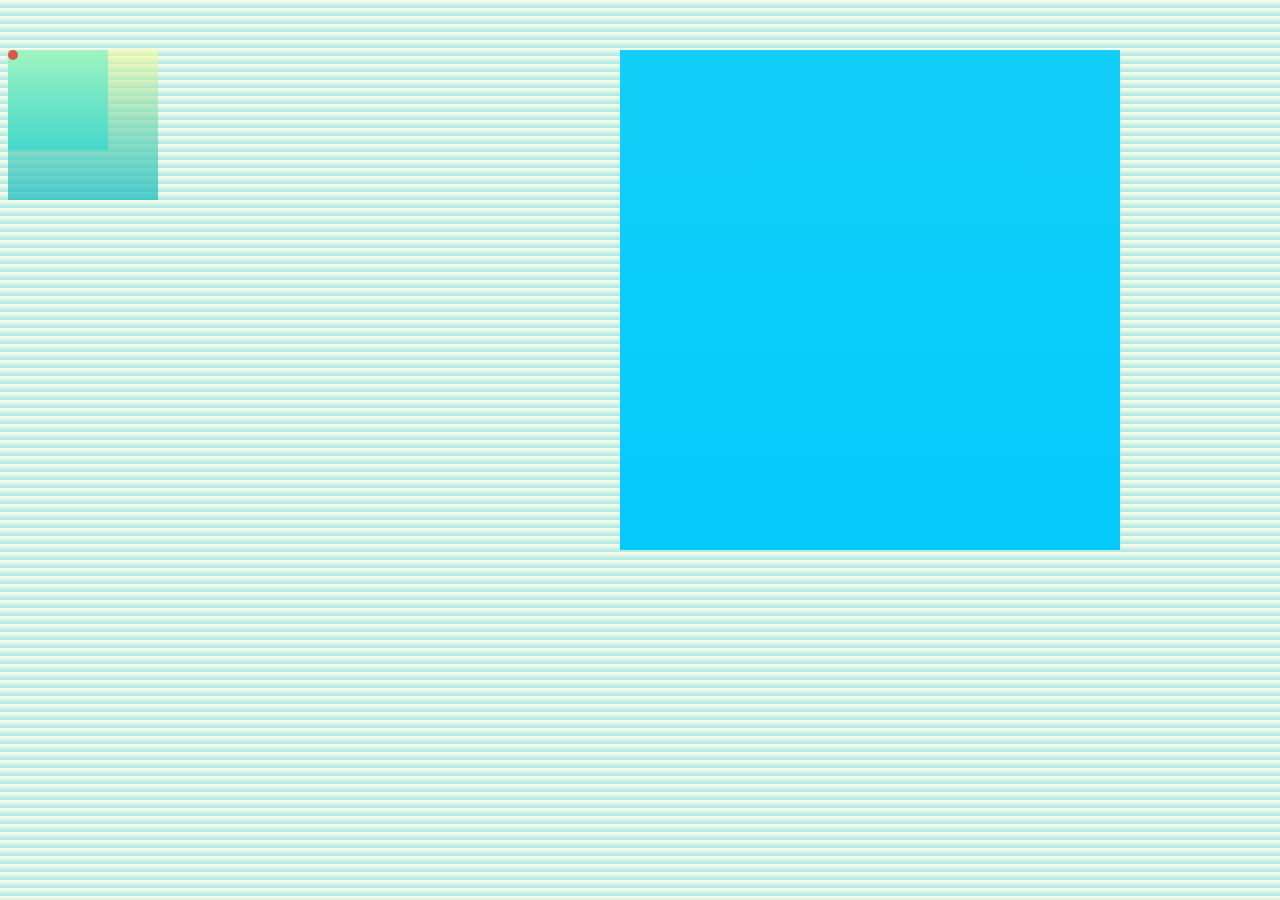
<file: gravity-test/index.html>
<!DOCTYPE html>
<html lang="en">

<head>
    <meta charset="UTF-8">
    <meta name="viewport" content="width=device-width, initial-scale=1.0">
    <title>shapes</title>
    <link rel="stylesheet" href="css/style.css">
</head>

<body>

    <main>
        <!-- <section class="textbox">
            <div class="text1 falling">
                <h1>WAIT</h1>
            </div>
            <div class="text2">
                <h1>Go here.</h1>
            </div>
            <div class="text3">
                <h1>look over here</h1>
            </div>
            <div class="text4">
                <h1>STOP THAT</h1>
            </div>
            <div class="text5">
                <h1>turn left now.</h1>
            </div>
            <div class="text6">
                <h1>Excuse me.</h1>
            </div>
            <div class="text7">
                <h1>what are you doing?</h1>
            </div>
            <div class="text8">
                <h1>weird</h1>
            </div>
        </section> -->
        <section class="boxbox">
            <div class="box falling"></div>
            <div class="box"></div>
            <div class="box"></div>
            <div class="box"></div>
            <div class="box"></div>
            <div class="box"></div>
            <div class="box"></div>
            <div class="box"></div>
            <div class="box2"></div>
            <div class="box2"></div>
            <div class="box2"></div>
            <div class="box3"></div>
            <div class="box3"></div>
            <div class="box3"></div>
            <div class="box3"></div>
            <div class="box4"></div>
            <div class="box5"></div>
            <div class="box5"></div>
            <div class="box5"></div>
            <div class="box5"></div>
        </section>
    </main>
    <script src="https://ajax.googleapis.com/ajax/libs/jquery/3.6.0/jquery.min.js"></script>
    <script src="js/timing.js"></script>
    <script src="js/jGravity.js"></script>


</body>


</html>
</file>
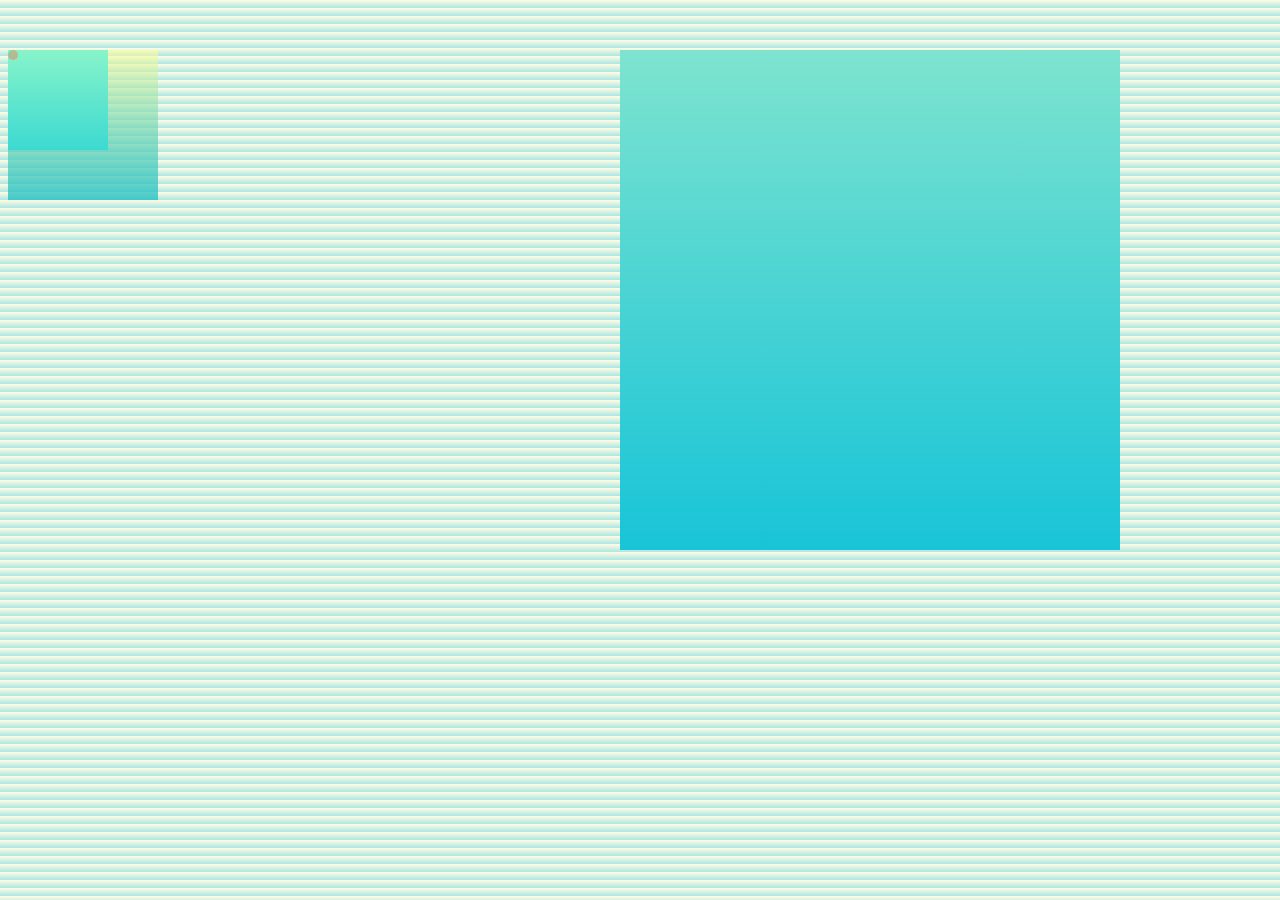
<file: net-art-project/index.html>
<!DOCTYPE html>
<html lang="en">

<head>
    <meta charset="UTF-8">
    <meta name="viewport" content="width=device-width, initial-scale=1.0">
    <title>Deep Focus 24/7</title>
    <link rel="stylesheet" href="css/style.css">
</head>

<body>

    <main>
        <div class="falling">
            <!-- <button id="activate"></button> -->
        </div>
        <div class="box falling">
            <!-- <input type="text" id="fname" name="fname"> -->
        </div>
        <div class="box falling"></div>
        <div class="box"></div>
        <div class="box"></div>
        <div class="box"></div>
        <div class="box"></div>
        <div class="box3"></div>
        <div class="box3"></div>
        <div class="box2"></div>
        <div class="box"></div>
        <div class="box"></div>
        <div class="box5"></div>
        <div class="box5"></div>
        <div class="box5"></div>
        <div class="box5"></div>
        <div class="box4"></div>
        <div class="box"></div>
        <div class="box3"></div>
        <div class="box3"></div>
        <div class="box2"></div>
        <div class="box2">
            <!-- <input type="range" id="volume" name="volume" min="0" max="11" /> -->
        </div>
    </main>
    <script src="https://ajax.googleapis.com/ajax/libs/jquery/3.6.0/jquery.min.js"></script>
    <script src="js/timing.js"></script>
    <script src="js/jGravity.js"></script>


</body>


</html>
</file>
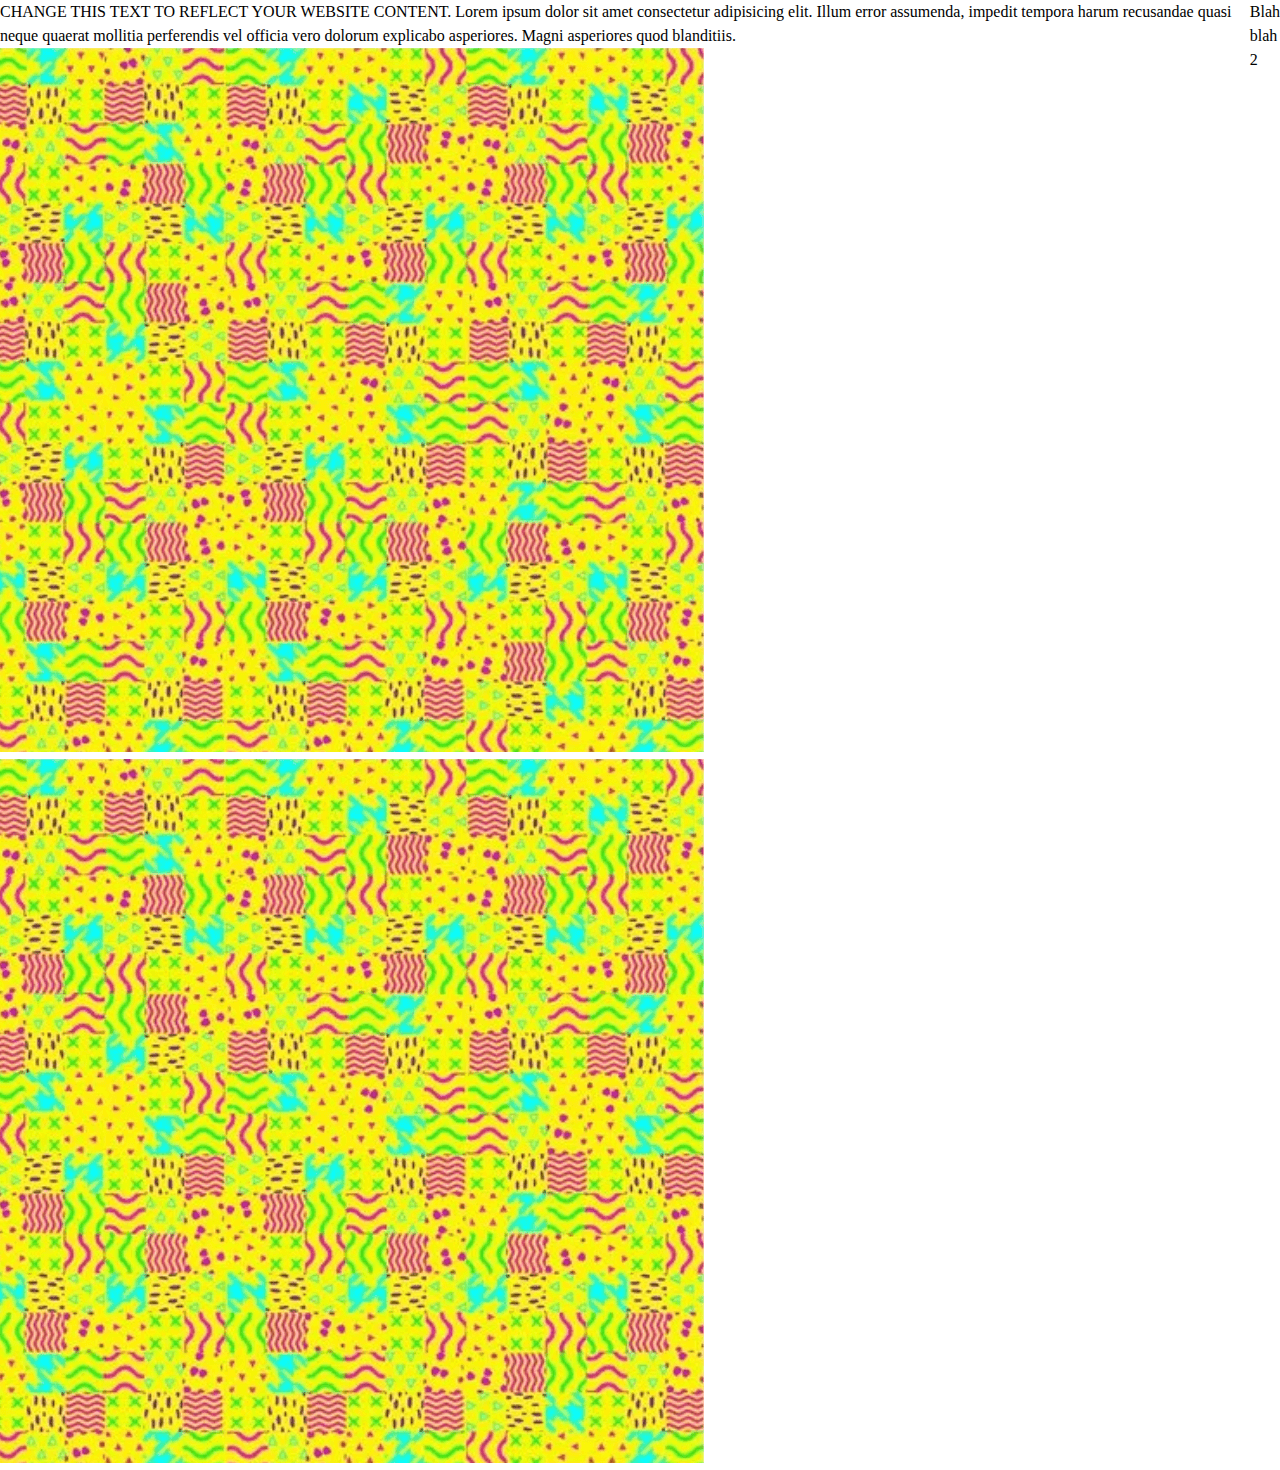
<file: demos/css-box-model/index.html>
<!DOCTYPE html>
<html lang="en">

<head>
    <meta charset="UTF-8">
    <meta name="viewport" content="width=device-width, initial-scale=1.0">
    <title>Document</title>
    <link rel="stylesheet" href="css/style.css">
</head>

<body>
    <div class="sticky-footer">
    <header>
        <!-- add title - what is your website about? -->
    </header>
    <main>
        <!-- add classes to the divs below for styling -->
         <div>
            <!-- add subtitle -->
            <p>CHANGE THIS TEXT TO REFLECT YOUR WEBSITE CONTENT. Lorem ipsum dolor sit amet consectetur adipisicing elit. Illum error assumenda, impedit tempora harum
                recusandae quasi neque quaerat mollitia perferendis vel officia vero dolorum explicabo asperiores. Magni
                asperiores quod blanditiis.</p>
        </div>
        <div>
            <!-- download your own images -->
            <img src="images/funky.png" alt="">
            <!-- add caption for image -->
        </div>
        <div>
            <img src="images/funky.png" alt="">
            <!-- add caption for image -->
        </div>
    </main>
<footer>
    <p>Blah</p>
    <p>blah 2</p>
</footer>
</body>
</div>

</html>
</file>
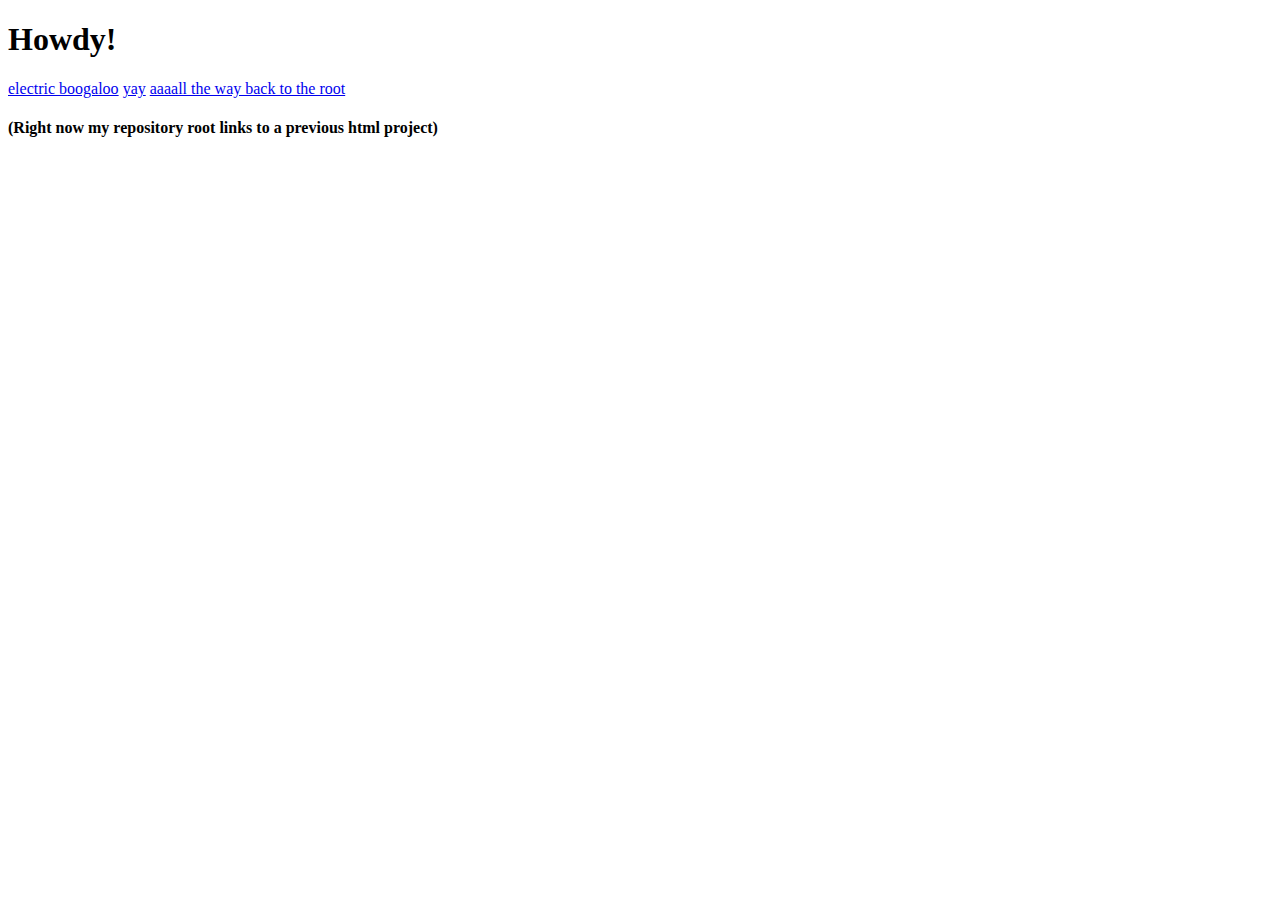
<file: tutorials/01-html/index.html>
<!DOCTYPE html>
<html lang="en">
<head>
    <meta charset="UTF-8">
    <meta name="viewport" content="width=device-width, initial-scale=1.0">
    <title>Document</title>
</head>
<body>
    <h1> Howdy! </h1>
    <a href="electric-boogaloo.html">electric boogaloo</a>
    <a href="another-folder">yay</a>
    <a href="/index.html">aaaall the way back to the root</a>
    <h4>(Right now my repository root links to a previous html project)</h4>
</body>
</html>
</file>
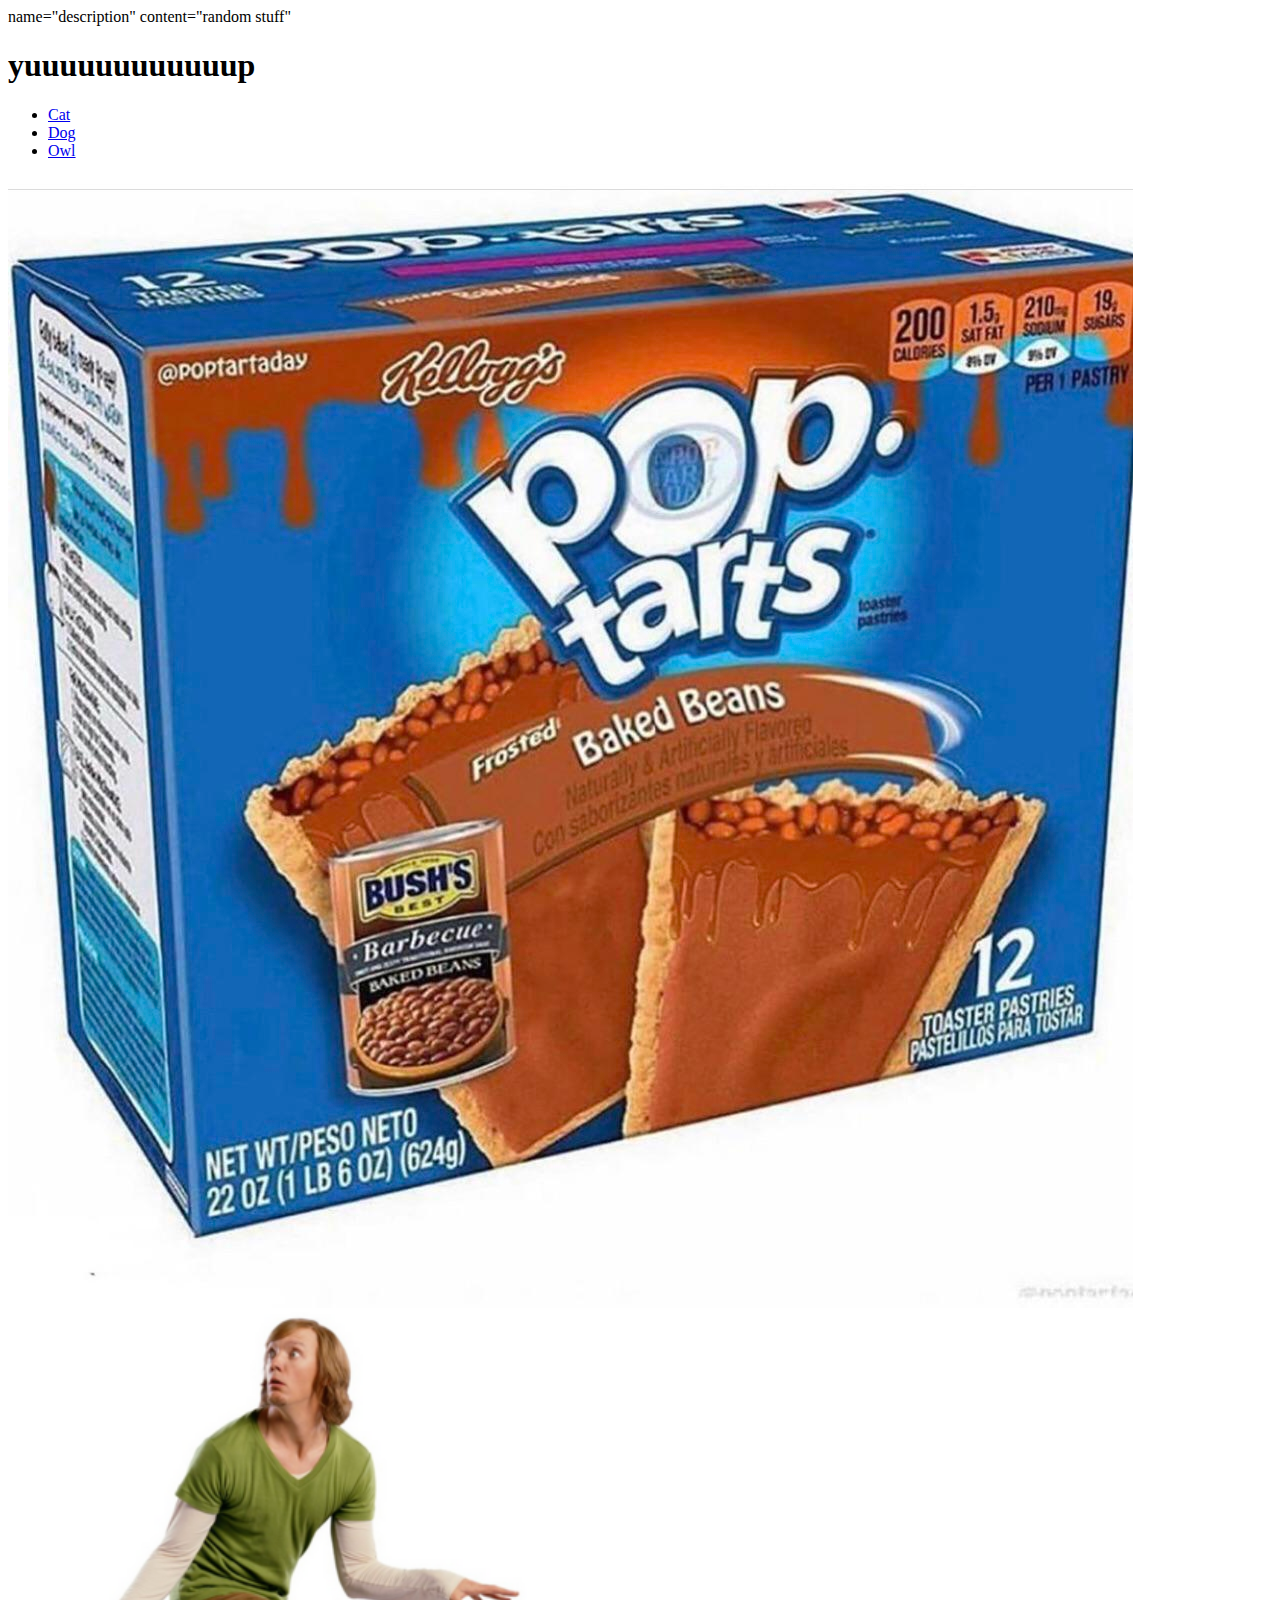
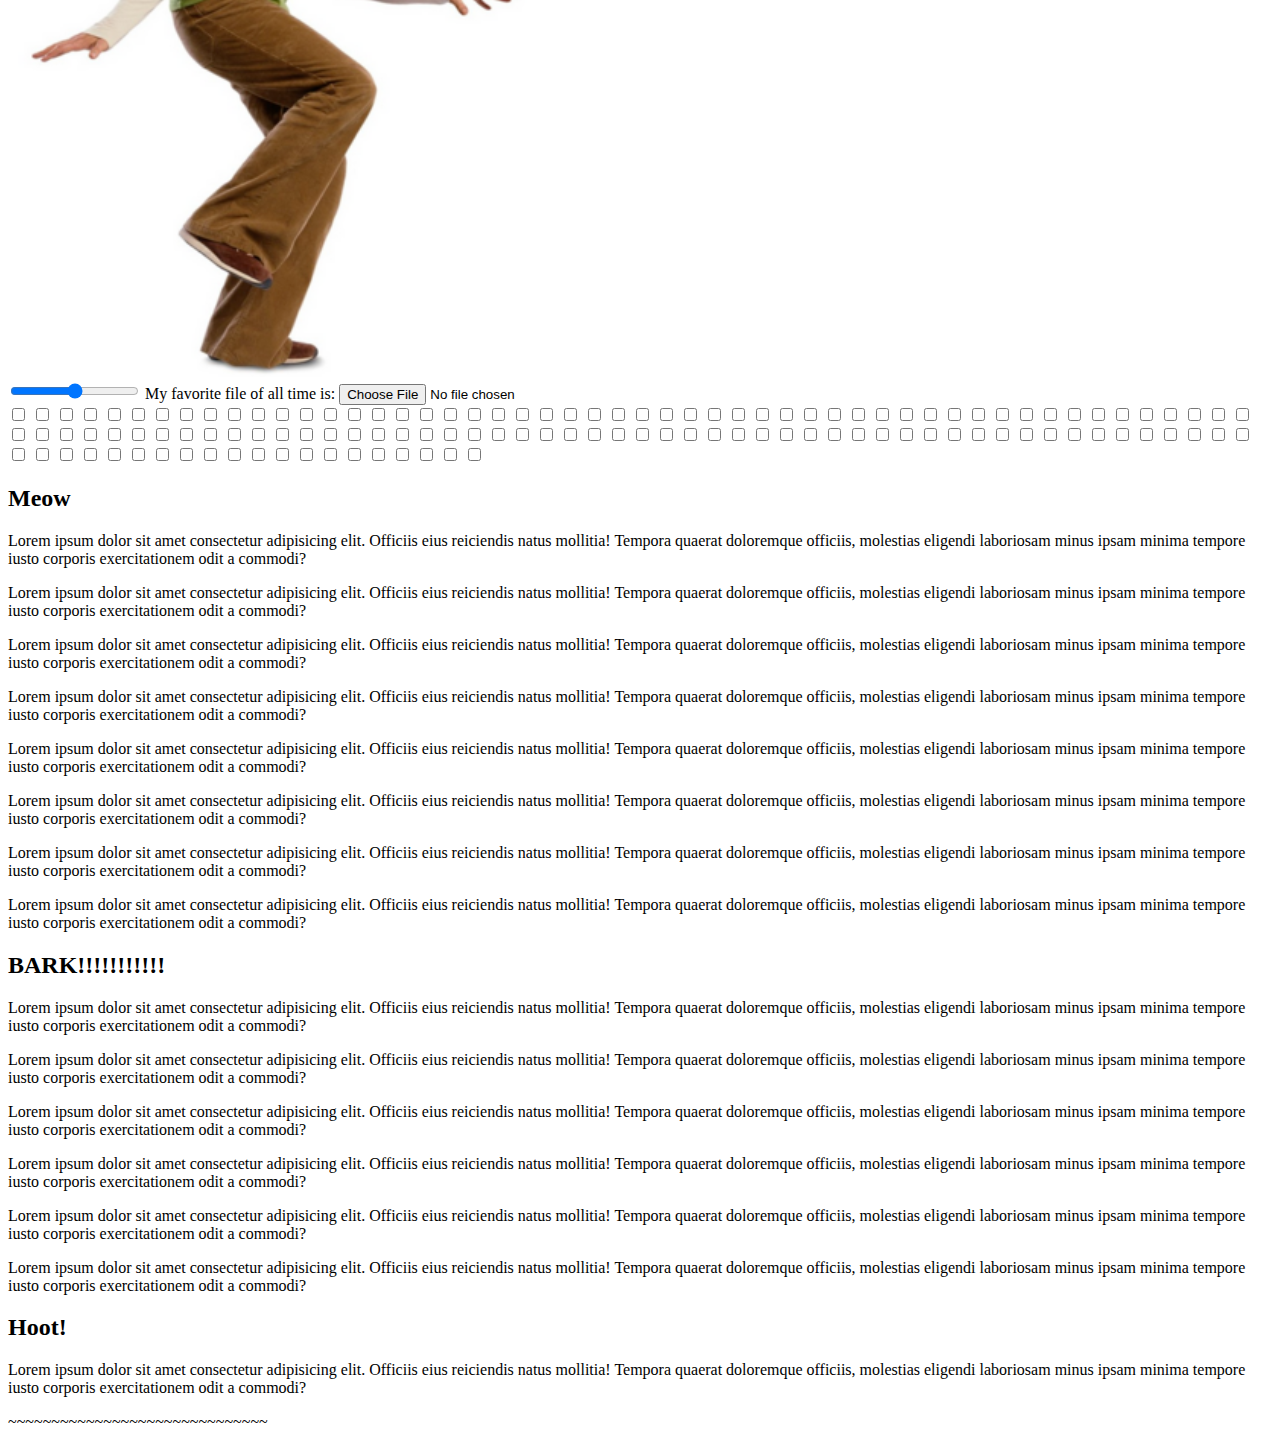
<file: tutorials/02-html-images/index.html>
<!DOCTYPE html>
<html lang="en">

<head>
    <meta charset="UTF-8">
    <meta name="viewport" content="width=device-width, initial-scale=1.0">
    <title>HTML Test</title>
    <meta> name="description" content="random stuff"

</head>

<body>
    <header>
        <h1 contenteditable=true draggable="true"> yuuuuuuuuuuuup </h1>
        <nav>
            <ul>
                <li><a href="#cat">Cat</a></li>
                <li><a href="#dog">Dog</a></li>
                <li><a href="#owl">Owl</a></li>
            </ul>
        </nav>
        <div>
            <img src="images/beans.jpg" alt="A box of baked bean flavored pop tarts"> 
            <img src="images/shaggy.PNG" alt="shaggy from the live action scooby doo movie"> 
            
        </div>
        <div> <input type="range" width=20000px> My favorite file of all time is: <input type="file" id="myfile" name="myfile">

        </div>
        <div>
        <input type="checkbox" id="yup" name="is this box checked? Check if true." value="hee hee">
        <input type="checkbox" id="yup" name="is this box checked? Check if true." value="hee hee">
        <input type="checkbox" id="yup" name="is this box checked? Check if true." value="hee hee">
        <input type="checkbox" id="yup" name="is this box checked? Check if true." value="hee hee">
        <input type="checkbox" id="yup" name="is this box checked? Check if true." value="hee hee">
        <input type="checkbox" id="yup" name="is this box checked? Check if true." value="hee hee">
        <input type="checkbox" id="yup" name="is this box checked? Check if true." value="hee hee">
        <input type="checkbox" id="yup" name="is this box checked? Check if true." value="hee hee">
        <input type="checkbox" id="yup" name="is this box checked? Check if true." value="hee hee">
        <input type="checkbox" id="yup" name="is this box checked? Check if true." value="hee hee">
        <input type="checkbox" id="yup" name="is this box checked? Check if true." value="hee hee">
        <input type="checkbox" id="yup" name="is this box checked? Check if true." value="hee hee">
        <input type="checkbox" id="yup" name="is this box checked? Check if true." value="hee hee">
        <input type="checkbox" id="yup" name="is this box checked? Check if true." value="hee hee">
        <input type="checkbox" id="yup" name="is this box checked? Check if true." value="hee hee">
        <input type="checkbox" id="yup" name="is this box checked? Check if true." value="hee hee">
        <input type="checkbox" id="yup" name="is this box checked? Check if true." value="hee hee">
        <input type="checkbox" id="yup" name="is this box checked? Check if true." value="hee hee">
        <input type="checkbox" id="yup" name="is this box checked? Check if true." value="hee hee">
        <input type="checkbox" id="yup" name="is this box checked? Check if true." value="hee hee">
        <input type="checkbox" id="yup" name="is this box checked? Check if true." value="hee hee">
        <input type="checkbox" id="yup" name="is this box checked? Check if true." value="hee hee">
        <input type="checkbox" id="yup" name="is this box checked? Check if true." value="hee hee">
        <input type="checkbox" id="yup" name="is this box checked? Check if true." value="hee hee">
        <input type="checkbox" id="yup" name="is this box checked? Check if true." value="hee hee">
        <input type="checkbox" id="yup" name="is this box checked? Check if true." value="hee hee">
        <input type="checkbox" id="yup" name="is this box checked? Check if true." value="hee hee">
        <input type="checkbox" id="yup" name="is this box checked? Check if true." value="hee hee">
        <input type="checkbox" id="yup" name="is this box checked? Check if true." value="hee hee">
        <input type="checkbox" id="yup" name="is this box checked? Check if true." value="hee hee">
        <input type="checkbox" id="yup" name="is this box checked? Check if true." value="hee hee">
        <input type="checkbox" id="yup" name="is this box checked? Check if true." value="hee hee">
        <input type="checkbox" id="yup" name="is this box checked? Check if true." value="hee hee">
        <input type="checkbox" id="yup" name="is this box checked? Check if true." value="hee hee">
        <input type="checkbox" id="yup" name="is this box checked? Check if true." value="hee hee">
        <input type="checkbox" id="yup" name="is this box checked? Check if true." value="hee hee">
        <input type="checkbox" id="yup" name="is this box checked? Check if true." value="hee hee">
        <input type="checkbox" id="yup" name="is this box checked? Check if true." value="hee hee">
        <input type="checkbox" id="yup" name="is this box checked? Check if true." value="hee hee">
        <input type="checkbox" id="yup" name="is this box checked? Check if true." value="hee hee">
        <input type="checkbox" id="yup" name="is this box checked? Check if true." value="hee hee">
        <input type="checkbox" id="yup" name="is this box checked? Check if true." value="hee hee">
        <input type="checkbox" id="yup" name="is this box checked? Check if true." value="hee hee">
        <input type="checkbox" id="yup" name="is this box checked? Check if true." value="hee hee">
        <input type="checkbox" id="yup" name="is this box checked? Check if true." value="hee hee">
        <input type="checkbox" id="yup" name="is this box checked? Check if true." value="hee hee">
        <input type="checkbox" id="yup" name="is this box checked? Check if true." value="hee hee">
        <input type="checkbox" id="yup" name="is this box checked? Check if true." value="hee hee">
        <input type="checkbox" id="yup" name="is this box checked? Check if true." value="hee hee">
        <input type="checkbox" id="yup" name="is this box checked? Check if true." value="hee hee">
        <input type="checkbox" id="yup" name="is this box checked? Check if true." value="hee hee">
        <input type="checkbox" id="yup" name="is this box checked? Check if true." value="hee hee">
        <input type="checkbox" id="yup" name="is this box checked? Check if true." value="hee hee">
        <input type="checkbox" id="yup" name="is this box checked? Check if true." value="hee hee">
        <input type="checkbox" id="yup" name="is this box checked? Check if true." value="hee hee">
        <input type="checkbox" id="yup" name="is this box checked? Check if true." value="hee hee">
        <input type="checkbox" id="yup" name="is this box checked? Check if true." value="hee hee">
        <input type="checkbox" id="yup" name="is this box checked? Check if true." value="hee hee">
        <input type="checkbox" id="yup" name="is this box checked? Check if true." value="hee hee">
        <input type="checkbox" id="yup" name="is this box checked? Check if true." value="hee hee">
        <input type="checkbox" id="yup" name="is this box checked? Check if true." value="hee hee">
        <input type="checkbox" id="yup" name="is this box checked? Check if true." value="hee hee">
        <input type="checkbox" id="yup" name="is this box checked? Check if true." value="hee hee">
        <input type="checkbox" id="yup" name="is this box checked? Check if true." value="hee hee">
        <input type="checkbox" id="yup" name="is this box checked? Check if true." value="hee hee">
        <input type="checkbox" id="yup" name="is this box checked? Check if true." value="hee hee">
        <input type="checkbox" id="yup" name="is this box checked? Check if true." value="hee hee">
        <input type="checkbox" id="yup" name="is this box checked? Check if true." value="hee hee">
        <input type="checkbox" id="yup" name="is this box checked? Check if true." value="hee hee">
        <input type="checkbox" id="yup" name="is this box checked? Check if true." value="hee hee">
        <input type="checkbox" id="yup" name="is this box checked? Check if true." value="hee hee">
        <input type="checkbox" id="yup" name="is this box checked? Check if true." value="hee hee">
        <input type="checkbox" id="yup" name="is this box checked? Check if true." value="hee hee">
        <input type="checkbox" id="yup" name="is this box checked? Check if true." value="hee hee">
        <input type="checkbox" id="yup" name="is this box checked? Check if true." value="hee hee">
        <input type="checkbox" id="yup" name="is this box checked? Check if true." value="hee hee">
        <input type="checkbox" id="yup" name="is this box checked? Check if true." value="hee hee">
        <input type="checkbox" id="yup" name="is this box checked? Check if true." value="hee hee">
        <input type="checkbox" id="yup" name="is this box checked? Check if true." value="hee hee">
        <input type="checkbox" id="yup" name="is this box checked? Check if true." value="hee hee">
        <input type="checkbox" id="yup" name="is this box checked? Check if true." value="hee hee">
        <input type="checkbox" id="yup" name="is this box checked? Check if true." value="hee hee">
        <input type="checkbox" id="yup" name="is this box checked? Check if true." value="hee hee">
        <input type="checkbox" id="yup" name="is this box checked? Check if true." value="hee hee">
        <input type="checkbox" id="yup" name="is this box checked? Check if true." value="hee hee">
        <input type="checkbox" id="yup" name="is this box checked? Check if true." value="hee hee">
        <input type="checkbox" id="yup" name="is this box checked? Check if true." value="hee hee">
        <input type="checkbox" id="yup" name="is this box checked? Check if true." value="hee hee">
        <input type="checkbox" id="yup" name="is this box checked? Check if true." value="hee hee">
        <input type="checkbox" id="yup" name="is this box checked? Check if true." value="hee hee">
        <input type="checkbox" id="yup" name="is this box checked? Check if true." value="hee hee">
        <input type="checkbox" id="yup" name="is this box checked? Check if true." value="hee hee">
        <input type="checkbox" id="yup" name="is this box checked? Check if true." value="hee hee">
        <input type="checkbox" id="yup" name="is this box checked? Check if true." value="hee hee">
        <input type="checkbox" id="yup" name="is this box checked? Check if true." value="hee hee">
        <input type="checkbox" id="yup" name="is this box checked? Check if true." value="hee hee">
        <input type="checkbox" id="yup" name="is this box checked? Check if true." value="hee hee">
        <input type="checkbox" id="yup" name="is this box checked? Check if true." value="hee hee">
        <input type="checkbox" id="yup" name="is this box checked? Check if true." value="hee hee">
        <input type="checkbox" id="yup" name="is this box checked? Check if true." value="hee hee">
        <input type="checkbox" id="yup" name="is this box checked? Check if true." value="hee hee">
        <input type="checkbox" id="yup" name="is this box checked? Check if true." value="hee hee">
        <input type="checkbox" id="yup" name="is this box checked? Check if true." value="hee hee">
        <input type="checkbox" id="yup" name="is this box checked? Check if true." value="hee hee">
        <input type="checkbox" id="yup" name="is this box checked? Check if true." value="hee hee">
        <input type="checkbox" id="yup" name="is this box checked? Check if true." value="hee hee">
        <input type="checkbox" id="yup" name="is this box checked? Check if true." value="hee hee">
        <input type="checkbox" id="yup" name="is this box checked? Check if true." value="hee hee">
        <input type="checkbox" id="yup" name="is this box checked? Check if true." value="hee hee">
        <input type="checkbox" id="yup" name="is this box checked? Check if true." value="hee hee">
        <input type="checkbox" id="yup" name="is this box checked? Check if true." value="hee hee">
        <input type="checkbox" id="yup" name="is this box checked? Check if true." value="hee hee">
        <input type="checkbox" id="yup" name="is this box checked? Check if true." value="hee hee">
        <input type="checkbox" id="yup" name="is this box checked? Check if true." value="hee hee">
        <input type="checkbox" id="yup" name="is this box checked? Check if true." value="hee hee">
        <input type="checkbox" id="yup" name="is this box checked? Check if true." value="hee hee">
        <input type="checkbox" id="yup" name="is this box checked? Check if true." value="hee hee">
        <input type="checkbox" id="yup" name="is this box checked? Check if true." value="hee hee">
        <input type="checkbox" id="yup" name="is this box checked? Check if true." value="hee hee">
        <input type="checkbox" id="yup" name="is this box checked? Check if true." value="hee hee">
        <input type="checkbox" id="yup" name="is this box checked? Check if true." value="hee hee">
        <input type="checkbox" id="yup" name="is this box checked? Check if true." value="hee hee">
        <input type="checkbox" id="yup" name="is this box checked? Check if true." value="hee hee">
        <input type="checkbox" id="yup" name="is this box checked? Check if true." value="hee hee">
        </div>
    </header>
    <main>
        <section id="cat" class="blue-section">
            <h2>Meow</h2>
            <p>Lorem ipsum dolor sit amet consectetur adipisicing elit. Officiis eius reiciendis natus mollitia! Tempora
                quaerat doloremque officiis, molestias eligendi laboriosam minus ipsam minima tempore iusto corporis
                exercitationem odit a commodi?</p>
        </section>
                </section>
            <p>Lorem ipsum dolor sit amet consectetur adipisicing elit. Officiis eius reiciendis natus mollitia! Tempora
                quaerat doloremque officiis, molestias eligendi laboriosam minus ipsam minima tempore iusto corporis
                exercitationem odit a commodi?</p>
        </section>        </section>
            <p>Lorem ipsum dolor sit amet consectetur adipisicing elit. Officiis eius reiciendis natus mollitia! Tempora
                quaerat doloremque officiis, molestias eligendi laboriosam minus ipsam minima tempore iusto corporis
                exercitationem odit a commodi?</p>
        </section>        </section>
            <p>Lorem ipsum dolor sit amet consectetur adipisicing elit. Officiis eius reiciendis natus mollitia! Tempora
                quaerat doloremque officiis, molestias eligendi laboriosam minus ipsam minima tempore iusto corporis
                exercitationem odit a commodi?</p>
        </section>        </section>
            <p>Lorem ipsum dolor sit amet consectetur adipisicing elit. Officiis eius reiciendis natus mollitia! Tempora
                quaerat doloremque officiis, molestias eligendi laboriosam minus ipsam minima tempore iusto corporis
                exercitationem odit a commodi?</p>
        </section>        </section>
            <p>Lorem ipsum dolor sit amet consectetur adipisicing elit. Officiis eius reiciendis natus mollitia! Tempora
                quaerat doloremque officiis, molestias eligendi laboriosam minus ipsam minima tempore iusto corporis
                exercitationem odit a commodi?</p>
        </section>        </section>
            <p>Lorem ipsum dolor sit amet consectetur adipisicing elit. Officiis eius reiciendis natus mollitia! Tempora
                quaerat doloremque officiis, molestias eligendi laboriosam minus ipsam minima tempore iusto corporis
                exercitationem odit a commodi?</p>
        </section>        </section>
            <p>Lorem ipsum dolor sit amet consectetur adipisicing elit. Officiis eius reiciendis natus mollitia! Tempora
                quaerat doloremque officiis, molestias eligendi laboriosam minus ipsam minima tempore iusto corporis
                exercitationem odit a commodi?</p>
        </section>
        <section id="dog">
            <h2>BARK!!!!!!!!!!!</h2>
            <p>Lorem ipsum dolor sit amet consectetur adipisicing elit. Officiis eius reiciendis natus mollitia! Tempora
                quaerat doloremque officiis, molestias eligendi laboriosam minus ipsam minima tempore iusto corporis
                exercitationem odit a commodi?</p>
        </section>
            <p>Lorem ipsum dolor sit amet consectetur adipisicing elit. Officiis eius reiciendis natus mollitia! Tempora
                quaerat doloremque officiis, molestias eligendi laboriosam minus ipsam minima tempore iusto corporis
                exercitationem odit a commodi?</p>
        </section>        </section>
            <p>Lorem ipsum dolor sit amet consectetur adipisicing elit. Officiis eius reiciendis natus mollitia! Tempora
                quaerat doloremque officiis, molestias eligendi laboriosam minus ipsam minima tempore iusto corporis
                exercitationem odit a commodi?</p>
        </section>        </section>
            <p>Lorem ipsum dolor sit amet consectetur adipisicing elit. Officiis eius reiciendis natus mollitia! Tempora
                quaerat doloremque officiis, molestias eligendi laboriosam minus ipsam minima tempore iusto corporis
                exercitationem odit a commodi?</p>
        </section>        </section>
            <p>Lorem ipsum dolor sit amet consectetur adipisicing elit. Officiis eius reiciendis natus mollitia! Tempora
                quaerat doloremque officiis, molestias eligendi laboriosam minus ipsam minima tempore iusto corporis
                exercitationem odit a commodi?</p>
        </section>        </section>
            <p>Lorem ipsum dolor sit amet consectetur adipisicing elit. Officiis eius reiciendis natus mollitia! Tempora
                quaerat doloremque officiis, molestias eligendi laboriosam minus ipsam minima tempore iusto corporis
                exercitationem odit a commodi?</p>
        </section>
        <section id="owl">
            <h2>Hoot!</h2>
            <p>Lorem ipsum dolor sit amet consectetur adipisicing elit. Officiis eius reiciendis natus mollitia! Tempora
                quaerat doloremque officiis, molestias eligendi laboriosam minus ipsam minima tempore iusto corporis
                exercitationem odit a commodi?</p>
        </section>

    </main>
    <footer>~~~~~~~~~~~~~~~~~~~~~~~~~~~~~~</footer>
</body>

</html>
</file>
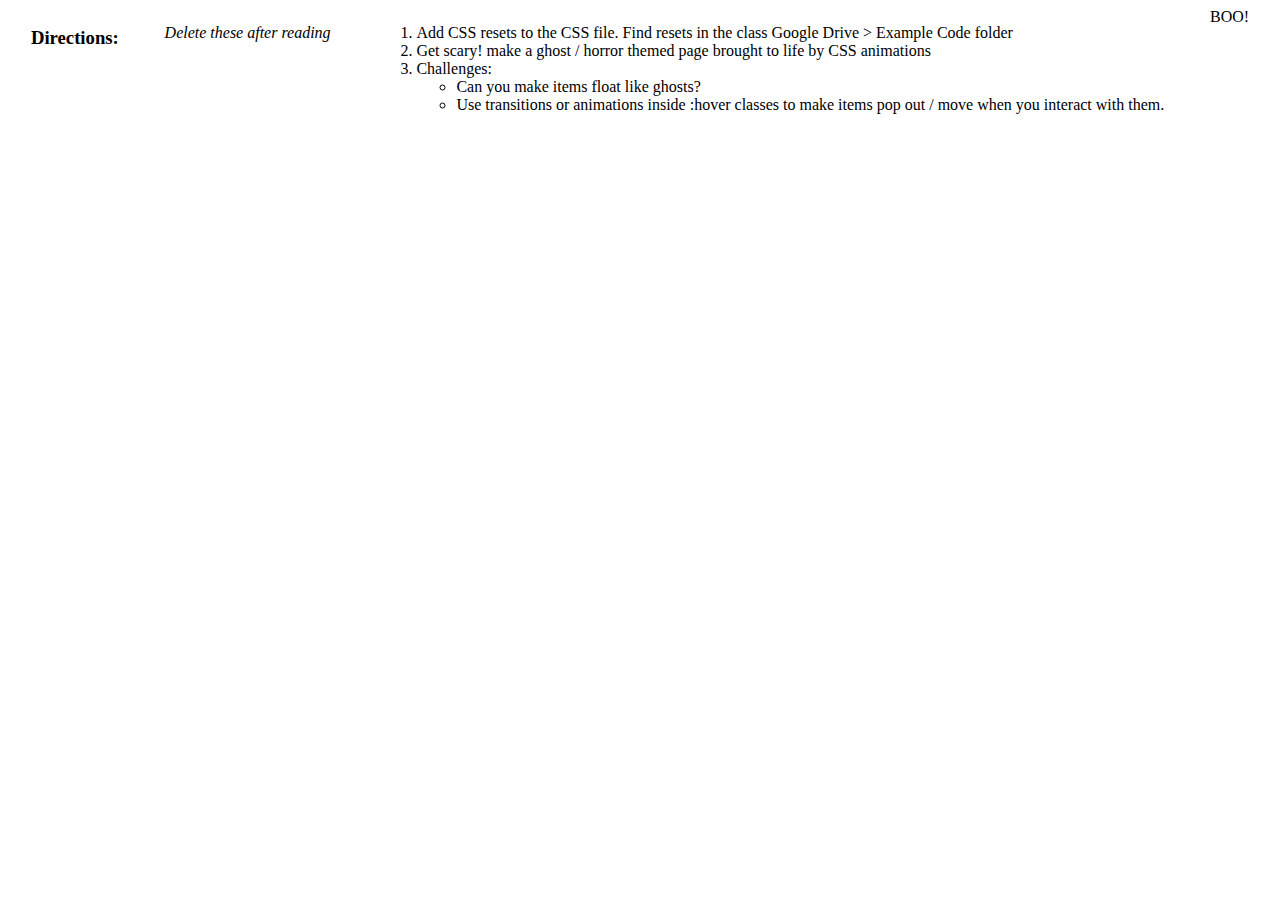
<file: demos/css-animation-starter/css-animation-starter/index.html>
<!DOCTYPE html>
<html lang="en">

<head>
    <meta charset="UTF-8">
    <meta name="viewport" content="width=device-width, initial-scale=1.0">
    <title>CSS Animations</title>
    <link rel="stylesheet" href="css/style.css">
</head>

<body>

    <h3>Directions:</h3>
    <p><em>Delete these after reading</em></p>
    <ol>
        <li>Add CSS resets to the CSS file. Find resets in the class Google Drive > Example Code folder</li>
        <li>Get scary! make a ghost / horror themed page brought to life by CSS animations</li>
        <li>Challenges:
            <ul> 
                <li>Can you make items float like ghosts?</li>
                <li>Use transitions or animations inside :hover classes to make items pop out / move when you interact with them.</li>
            </ul>
        </li>
    </ol>
    <footer class="sticky-footer">
        BOO!
    </footer>

</body>

</html>
</file>
<file: gravity-test/css/style.css>
html {
           margin: 0;
           padding: 0;
       }

       body {
           background-color: blanchedalmond;
           height: 100%;
           overflow: hidden;
           background: linear-gradient(0deg, rgba(34, 192, 195, 0.393) 0%, rgba(255, 253, 156, 0.262) 100%);
       }

       .textbox {
           display: ;
           margin: 0 auto;
           padding: 5rem;
           text-align: center;
       }






       .boxbox {}

       .box {
           width: 100px;
           height: 100px;
           background: #ccc;
           position: absolute;
           top: 50px;
           background-color: rgba(0, 234, 255, 0.304);
       }

       .box2 {
           width: 150px;
           height: 150px;
           background: #ccc;
           position: absolute;
           top: 50px;
           background-color: rgba(0, 234, 255, 0.304);
           background: linear-gradient(0deg, rgba(34, 192, 195, 0.393) 0%, rgba(255, 253, 156, 0.262) 100%);
           list-style: none;
       }

       .box3 {
           width: 500px;
           height: 500px;
           background: #ccc;
           position: absolute;
           top: 50px;
           right: 160px;
           background-color: rgba(0, 234, 255, 0.304);
           background: linear-gradient(0deg, rgba(34, 192, 195, 0.393) 0%, rgba(255, 253, 156, 0.262) 100%);

       }

       .box4 {
           width: 10px;
           height: 10px;
           background: #ccc;
           position: absolute;
           top: 50px;
           background-color: rgba(255, 0, 0, 0.645);
           border-radius: 3rem;

       }

       .box5 {
           width: 500px;
           height: 500px;
           background: #00ccff76;
           position: absolute;
           top: 50px;
           right: 160px;
           background-blend-mode: exclusion;
       }

       .falling {
           background-color: rgba(246, 237, 148, 0.458);
       }

       .activate {
           width: 400px;
           height: 160px;
       }
</file>
<file: net-art-project/css/style.css>
html {
           margin: 0;
           padding: 0;
       }

       body {
           background-color: blanchedalmond;
           height: 100%;
           overflow: hidden;
           background: linear-gradient(0deg, rgba(34, 192, 195, 0.393) 0%, rgba(255, 253, 156, 0.262) 100%);

       }

       .box {
           width: 100px;
           height: 100px;
           background: #ccc;
           position: absolute;
           top: 50px;
           background-color: rgba(0, 234, 255, 0.304);
       }

       .box2 {
           width: 150px;
           height: 150px;
           background: #ccc;
           position: absolute;
           top: 50px;
           background-color: rgba(0, 234, 255, 0.304);
           background: linear-gradient(0deg, rgba(34, 192, 195, 0.393) 0%, rgba(255, 253, 156, 0.262) 100%);
           list-style: none;
       }

       .box3 {
           width: 500px;
           height: 500px;
           background: #ccc;
           position: absolute;
           top: 50px;
           right: 160px;
           background-color: rgba(0, 234, 255, 0.304);
           background: linear-gradient(0deg, rgba(34, 192, 195, 0.393) 0%, rgba(255, 253, 156, 0.262) 100%);

       }

       .box4 {
           width: 10px;
           height: 10px;
           background: #ccc;
           position: absolute;
           top: 50px;
           background-color: rgba(255, 0, 0, 0.645);
           border-radius: 3rem;

       }

       .box5 {
           width: 500px;
           height: 500px;
           background: #00ccff76;
           position: absolute;
           top: 50px;
           right: 160px;
           background-blend-mode:exclusion;
       }

       .falling {
           background-color: rgba(246, 237, 148, 0.458);
       }

       .activate {
           width: 400px;
           height: 160px;
       }
</file>
<file: demos/css-animation-starter/css-animation-starter/css/style.css>
body {
    display: flex;
    flex-wrap: wrap;
    justify-content: space-around;
}

.sticky-footer {
    
    justify-content: space-between;
}
</file>
<file: demos/css-box-model/css/style.css>
/*
CSS RESETS
*/


/* Change box-sizing default to border-box */
*,
*::before,
*::after {
  box-sizing: border-box;
}


/* Remove default spacing */
* {
  margin: 0;
  padding: 0;
}


/* Respect user font settings */
html {
  font-size: 100%;
}




/* ~~~~~~~~~~~ main css ~~~~~~~~~~
~~~~~~~~~~(add yours below) ~~~~~~~~~~~ */

.sticky-footer {
  display: flex;
  justify-content: space-between;
}
body {
    font-size: 1em;
    line-height: 1.5;
}

footer {
jus
}

/* style the header 
- give it some padding, maybe a background + text color */


/* style the div classes  
- change the background and the font color 
- can you give them a max-width and center them? 
- how about some margin and padding?  */



/* Make images responsive 
- do a google search if you don't remember how =) */
</file>
